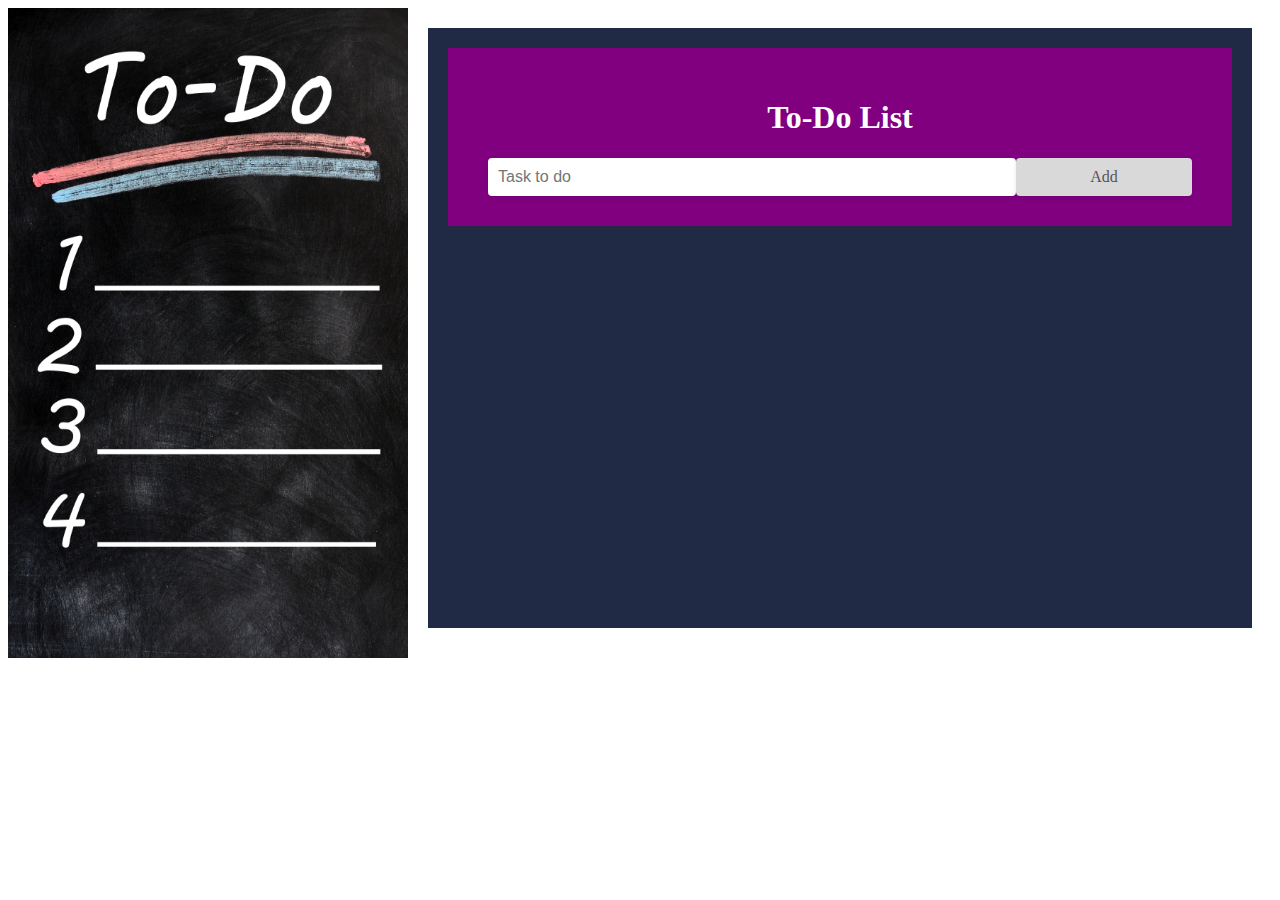
<file: TASK 2/index.html>
<!--BHANUSHRAY GUPTA-->
<!--WEB DEVELOPMENT OCTANET-->

<!DOCTYPE html>
<html lang="en">
<head>
    <script src="JV.js"></script>
    <style>
* {
  box-sizing: border-box;
}

.container{
		display: flex;
		flex-direction: row;
		align-items: flex-start;
	}
.box1{
	background-color: #202A44;
	height: 600px;
    width: 1000px;
    border: 15px ;
    margin: 20px;
    padding:20px;
	padding-left:20px;
    color:white ;
	}
    
ul {
  margin: 0;
  padding: 0;
}

ul li {
  cursor: pointer;
  position: relative;
  padding: 12px 8px 12px 40px;
  background: black;
  font-size: 18px;
  transition: background-color 0.2s, transform 0.2s;
  border-radius: 4px;
  overflow: hidden;
  margin-bottom: 10px;
  box-shadow: 0 2px 5px rgba(0, 0, 0, 0.1);
}

ul li:nth-child(odd) {
  background: black;
}

ul li:hover {
  background: #ddd;
  color: black;
}


ul li.checked::before {
  content: "";
  position: absolute;
  border-color: black;
  border-style: solid;
  border-width: 0 2px 2px 0;
  top: 10px;
  left: 16px;
  transform: rotate(45deg);
  height: 15px;
  width: 7px;
}

.delete {
  position: absolute;
  right: 0;
  top: 0;
  padding: 12px 16px 12px 16px;
  background-color: green;
  color: white;
  transition: background-color 0.2s;
}

.delete:hover {
  background-color: blue;
}

.header {
  background-color: purple;
  padding: 30px 40px;
  color: white;
  text-align: center;
  position: relative;
}

.header:after {
  content: "";
  display: table;
  clear: both;
}

input {
  margin: 0;
  border: none;
  border-radius: 4px;
  width: 75%;
  padding: 10px;
  float: left;
  font-size: 16px;
  box-shadow: 0 2px 5px rgba(0, 0, 0, 0.1);
}

.Btn {
  padding: 10px;
  width: 25%;
  background: #d9d9d9;
  color: #555;
  float: left;
  text-align: center;
  font-size: 16px;
  cursor: pointer;
  transition: background-color 0.3s;
  transition: font-color 0.3s;
  border-radius: 4px;
  box-shadow: 0 2px 5px rgba(0, 0, 0, 0.1);
}

.Btn:hover {
  background-color: white;
  color: black;
}

.header:hover{
    background-color: black;
}

ul li {
  transform: translateY(0);
}

ul li.fade-out {
  transition: transform 0.2s, opacity 0.2s;
  transform: translateY(-20px);
  opacity: 0;
}

ul li.slide-up {
  transition: transform 0.2s;
  transform: translateY(-20px);
}

ul li.slide-down {
  transition: transform 0.2s;
  transform: translateY(20px);
}

ul li.slide-left {
  transition: transform 0.2s;
  transform: translateX(-20px);
}

ul li.slide-right {
  transition: transform 0.2s;
  transform: translateX(20px);
}

    </style>
</head>
<body>
    <div class="container">
		<img class="imge" src="TDO.jpg" height=650px width=400px>
		<div class="box1">
            <div id="DIV" class="header">
                <h1>To-Do List</h2>
                    <input type="text" id="Input" placeholder="Task to do">
                    <span onclick="newElement()" class="Btn">Add</span>
                </div>
           
  <ul id="UL">
  </ul>
</div>
</div>
  </body>
  </html>
</file>
